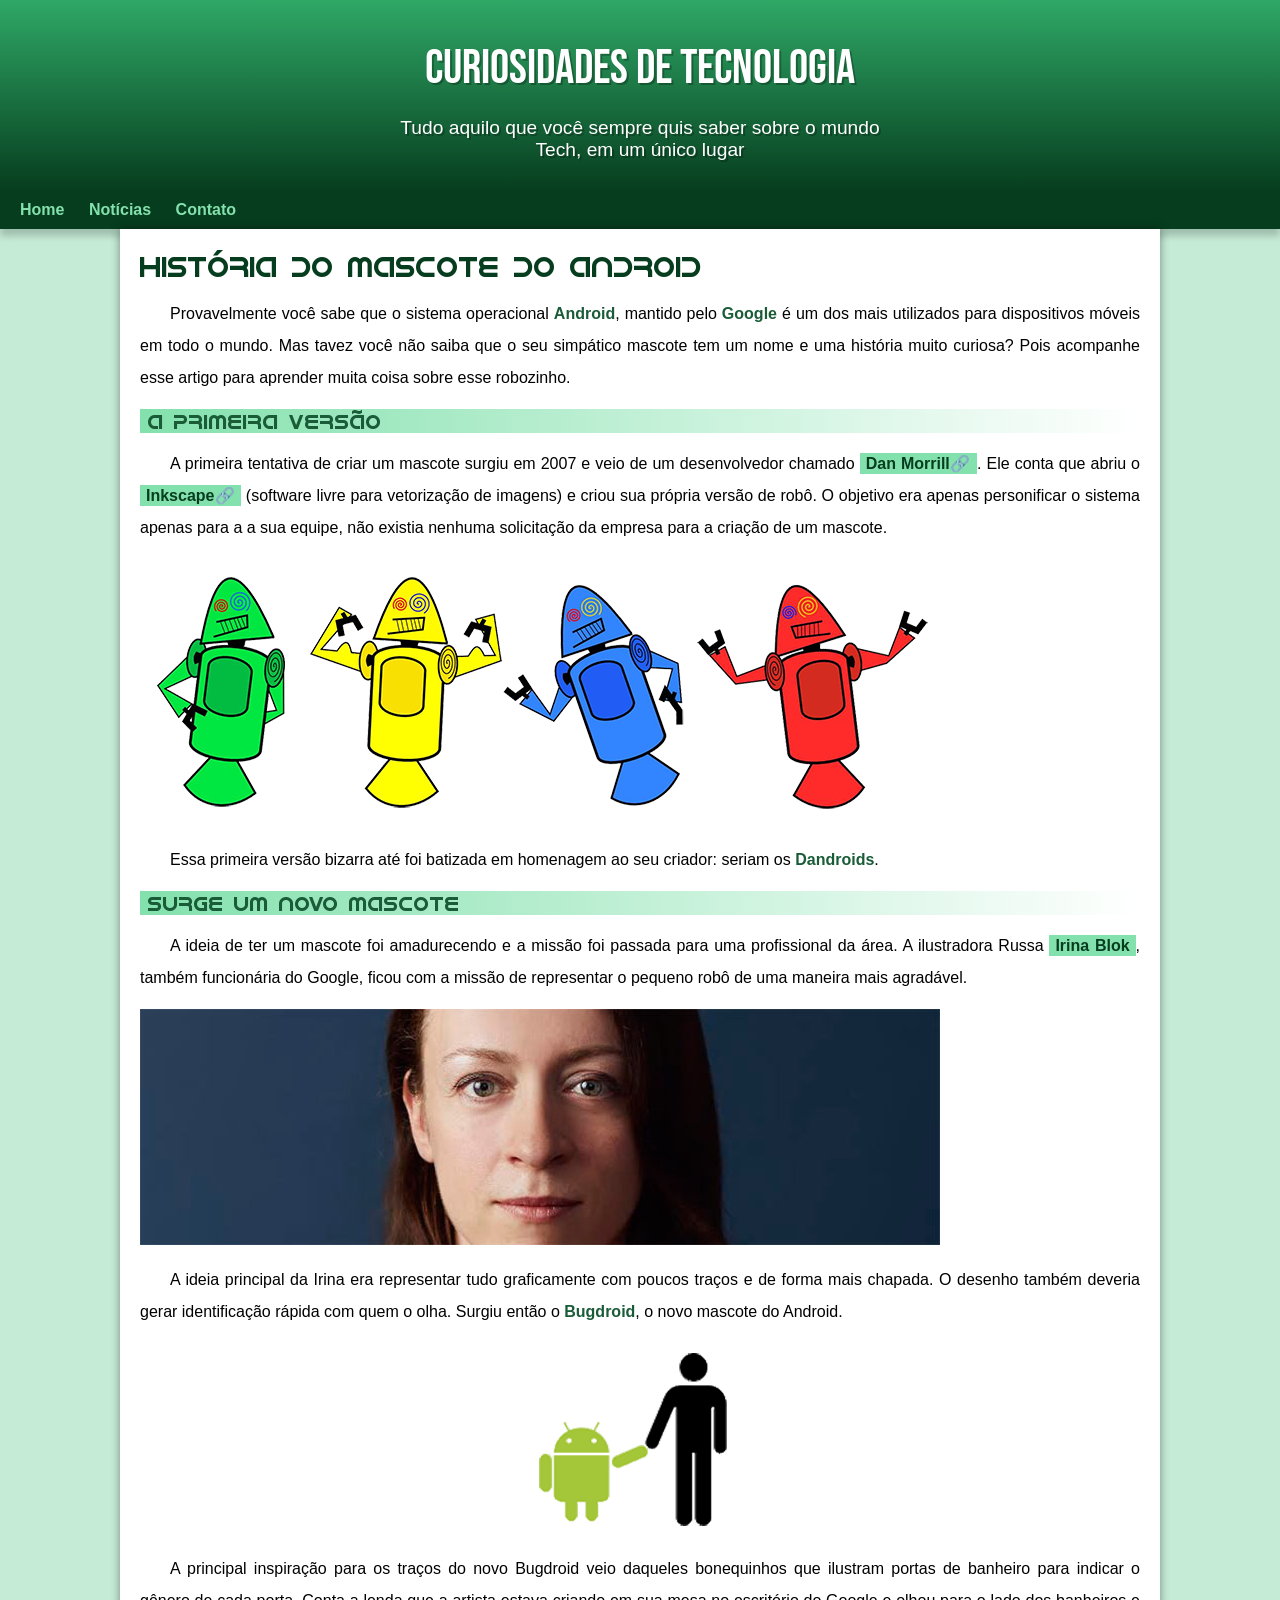
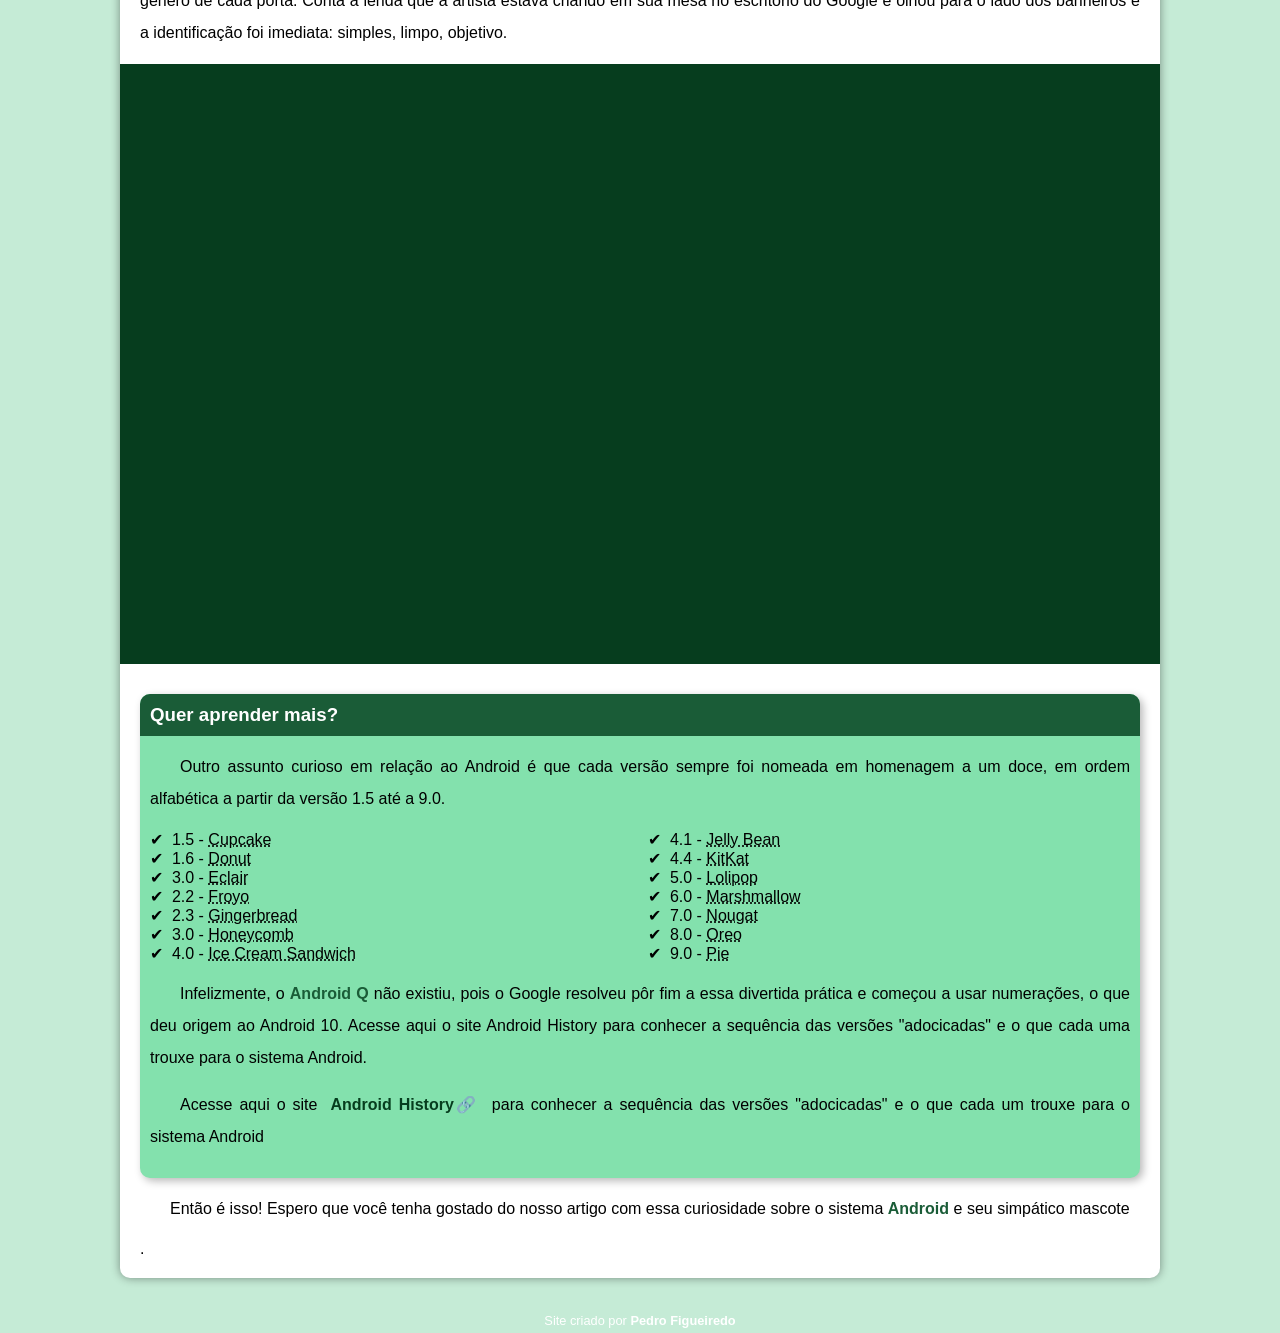
<file: index.html>
<!DOCTYPE html>
<html lang="pt-br">
<head>
    <meta charset="UTF-8">
    <meta name="viewport" content="width=device-width, initial-scale=1.0">
    <title>Como surgiu o masconte do Android</title>
    <link rel="shortcut icon" href="imagens/favicon.ico" type="image/x-icon">
    <link rel="stylesheet" href="estilo/style.css">
</head>
<body>
    <header>
        <h1>Curiosidades de Tecnologia</h1>
        <p>Tudo aquilo que você sempre quis saber sobre o mundo Tech, em um único lugar</p>
    </header>
    <nav>
        <a href="#">Home</a>
        <a href="#">Notícias</a>
        <a href="#">Contato</a>
    </nav>

    <main>
        <article>
            <h1>História do Mascote do Android</h1>

            <p>Provavelmente você sabe que o sistema operacional <strong>Android</strong>, mantido pelo<strong> Google</strong> é um dos mais utilizados para dispositivos móveis em todo o mundo. Mas tavez você não saiba que o seu simpático mascote tem um nome e uma história muito curiosa? Pois acompanhe esse artigo para aprender muita coisa sobre esse robozinho.</p>

            <h2>A primeira versão</h2>

            <p>A primeira tentativa de criar um mascote surgiu em 2007 e veio de um desenvolvedor chamado <a href="https://androidcommunity.com/dan-morrill-shows-us-the-android-mascot-that-almost-was-20130103/" target="_blank" class="externo">Dan Morrill</a>. Ele conta que abriu o <a href="inkscape-1.4.2_2025-05-13_f4327f4-x64" target="_blank" class="externo">Inkscape</a> (software livre para vetorização de imagens) e criou sua própria versão de robô. O objetivo era apenas personificar o sistema apenas para a a sua equipe, não existia nenhuma solicitação da empresa para a criação de um mascote.</p>

            <picture>
                <source media="(max-width: 670px)" srcset="imagens/dan-droids-pq.png">
                <img src="imagens/dan-droids.png" alt="Imagens do Dan-droid">
            </picture>

            <p>Essa primeira versão bizarra até foi batizada em homenagem ao seu criador: seriam os <strong>Dandroids</strong>.</p>

            <h2>Surge um novo mascote</h2>

            <p>A ideia de ter um mascote foi amadurecendo e a missão foi passada para uma profissional da área. A ilustradora Russa <a href="irinablok.com" target="_blank">Irina Blok</a>, também funcionária do Google, ficou com a missão de representar o pequeno robô de uma maneira mais agradável.</p>

           <picture>
            <source media="(max-width: 670px)" srcset="imagens/irina-blok-pq.jpg">
            <img src="imagens/irina-blok.jpg" alt="irina-blok">
            </picture>

            <p>A ideia principal da Irina era representar tudo graficamente com poucos traços e de forma mais chapada. O desenho também deveria gerar identificação rápida com quem o olha. Surgiu então o <strong>Bugdroid</strong>, o novo mascote do Android.</p>

            <img src="imagens/bugdroid.png" class="pequena" alt="Bug-droid">

            <p>A principal inspiração para os traços do novo Bugdroid veio daqueles bonequinhos que ilustram portas de banheiro para indicar o gênero de cada porta. Conta a lenda que a artista estava criando em sua mesa no escritório do Google e olhou para o lado dos banheiros e a identificação foi imediata: simples, limpo, objetivo.</p>

            <div class="video"><iframe width="560" height="315" src="https://www.youtube.com/embed/WQhiA25aExI?si=Wh58Z_NVSufkqTdk" title="YouTube video player" frameborder="0" allow="accelerometer; autoplay; clipboard-write; encrypted-media; gyroscope; picture-in-picture; web-share" referrerpolicy="strict-origin-when-cross-origin" allowfullscreen></iframe></div>
            
            <aside>
                <h3>Quer aprender mais?</h3>
                <p>Outro assunto curioso em relação ao Android é que cada versão sempre foi nomeada em homenagem a um doce, em ordem alfabética a partir da versão 1.5 até a 9.0.</p>
                <ul>
                    <li>1.5 - <abbr title="Bolo de Copo">Cupcake</abbr></li>
                    <li>1.6 - <abbr title="Rosca">Donut</abbr></li>
                    <li>3.0 - <abbr title="Bomba">Eclair</abbr></li>
                    <li>2.2 - <abbr title="Iorgute">Froyo</abbr></li>
                    <li>2.3 - <abbr title="">Gingerbread</abbr></li>
                    <li>3.0 - <abbr title="">Honeycomb</abbr></li>
                    <li>4.0 - <abbr title="">Ice Cream Sandwich</abbr></li>
                    <li>4.1 - <abbr title="">Jelly Bean</abbr></li>
                    <li>4.4 - <abbr title="">KitKat</abbr></li>
                    <li>5.0 - <abbr title="">Lolipop</abbr></li>
                    <li>6.0 - <abbr title="">Marshmallow</abbr></li>
                    <li>7.0 - <abbr title="">Nougat</abbr></li>
                    <li>8.0 - <abbr title="">Oreo</abbr></li>
                    <li>9.0 - <abbr title="">Pie</abbr></li>
                </ul>

                <p>
                    Infelizmente, o <strong>Android Q</strong> não existiu, pois o Google resolveu pôr fim a essa divertida prática e começou a usar numerações, o que deu origem ao Android 10.
                    Acesse aqui o site Android History para conhecer a sequência das versões "adocicadas" e o que cada uma trouxe para o sistema Android.
                </p>
                <p> 
                    Acesse aqui o site <a href="#" target="_blank" class="externo">Android History</a> para conhecer a sequência das versões "adocicadas" e o que cada um trouxe para o sistema Android
                </p>
            </aside>

            <p>Então é isso! Espero que você tenha gostado do nosso artigo com essa curiosidade sobre o sistema <strong>Android</strong> e seu simpático mascote</p>.
         
        </article>
    </main>

    <footer><p>Site criado por <a href="#" target="_blank">Pedro Figueiredo</a></p></footer>
</body>
</html>
</file>
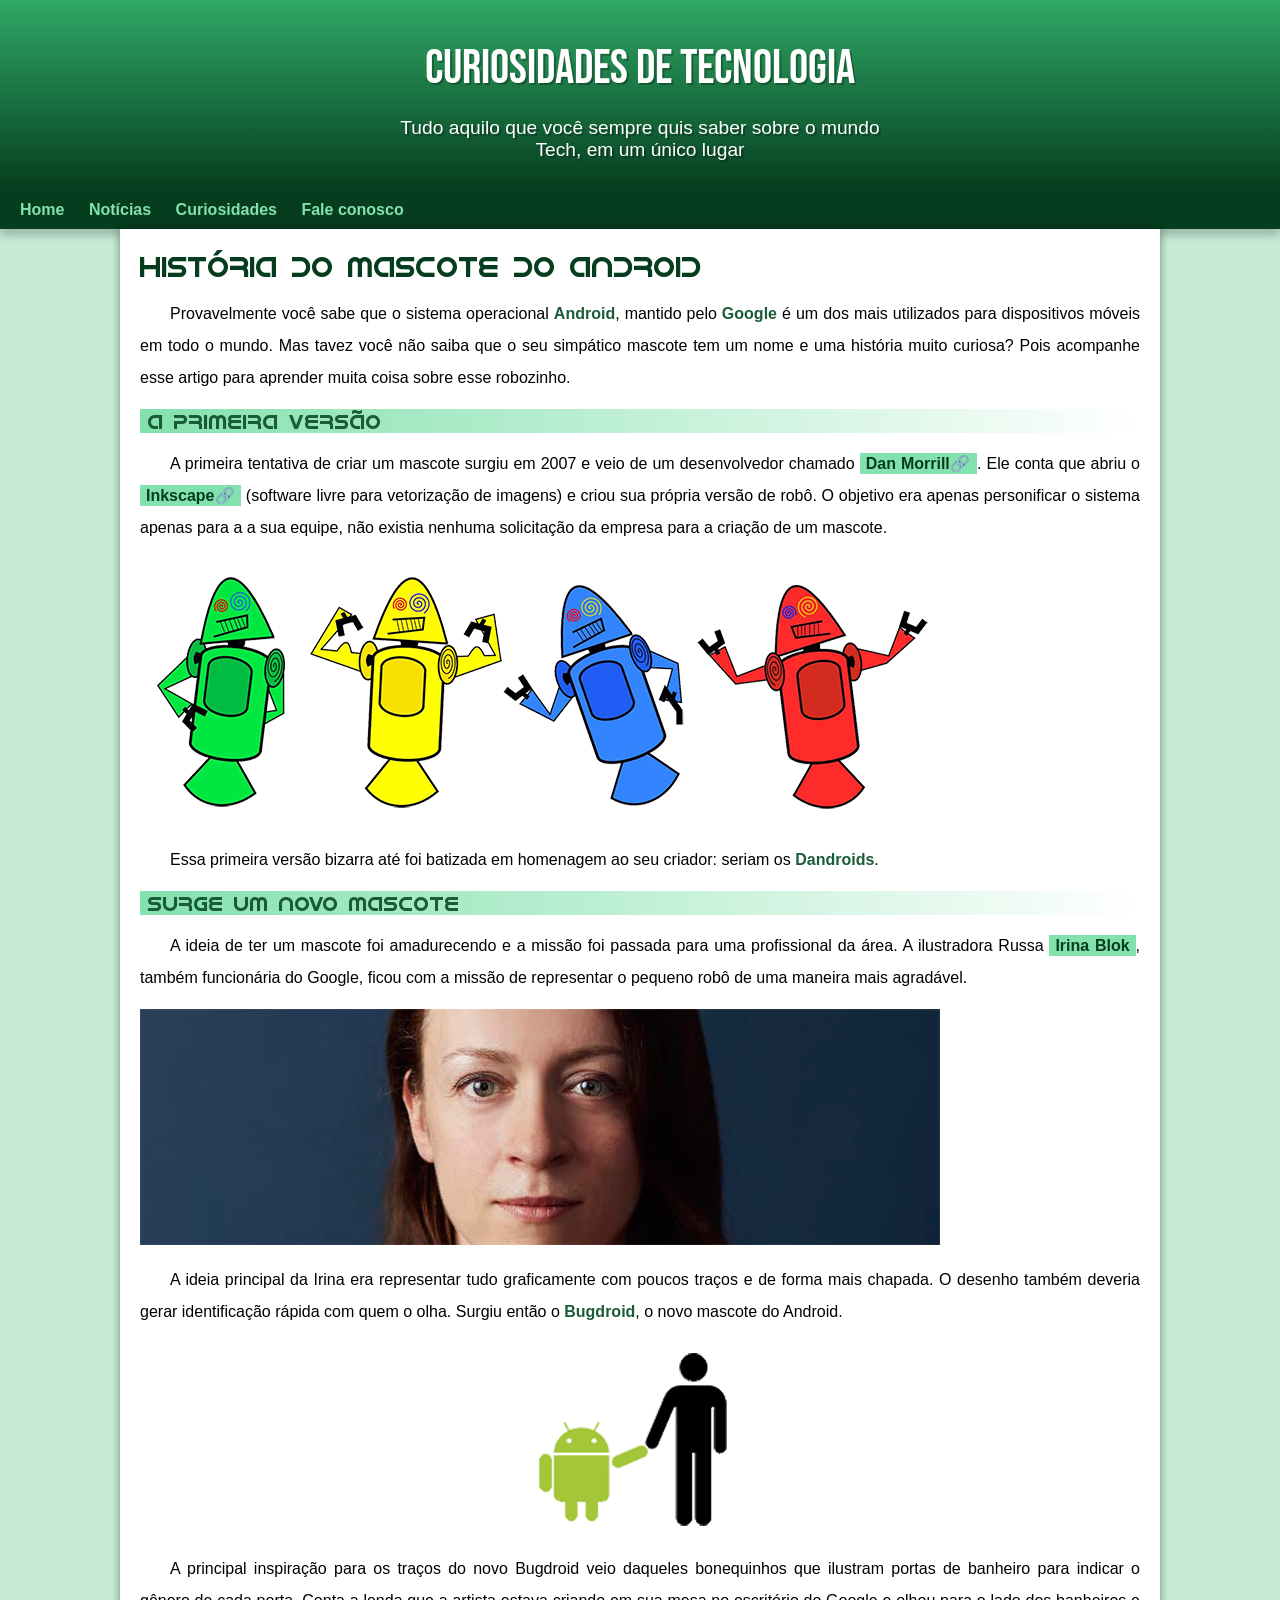
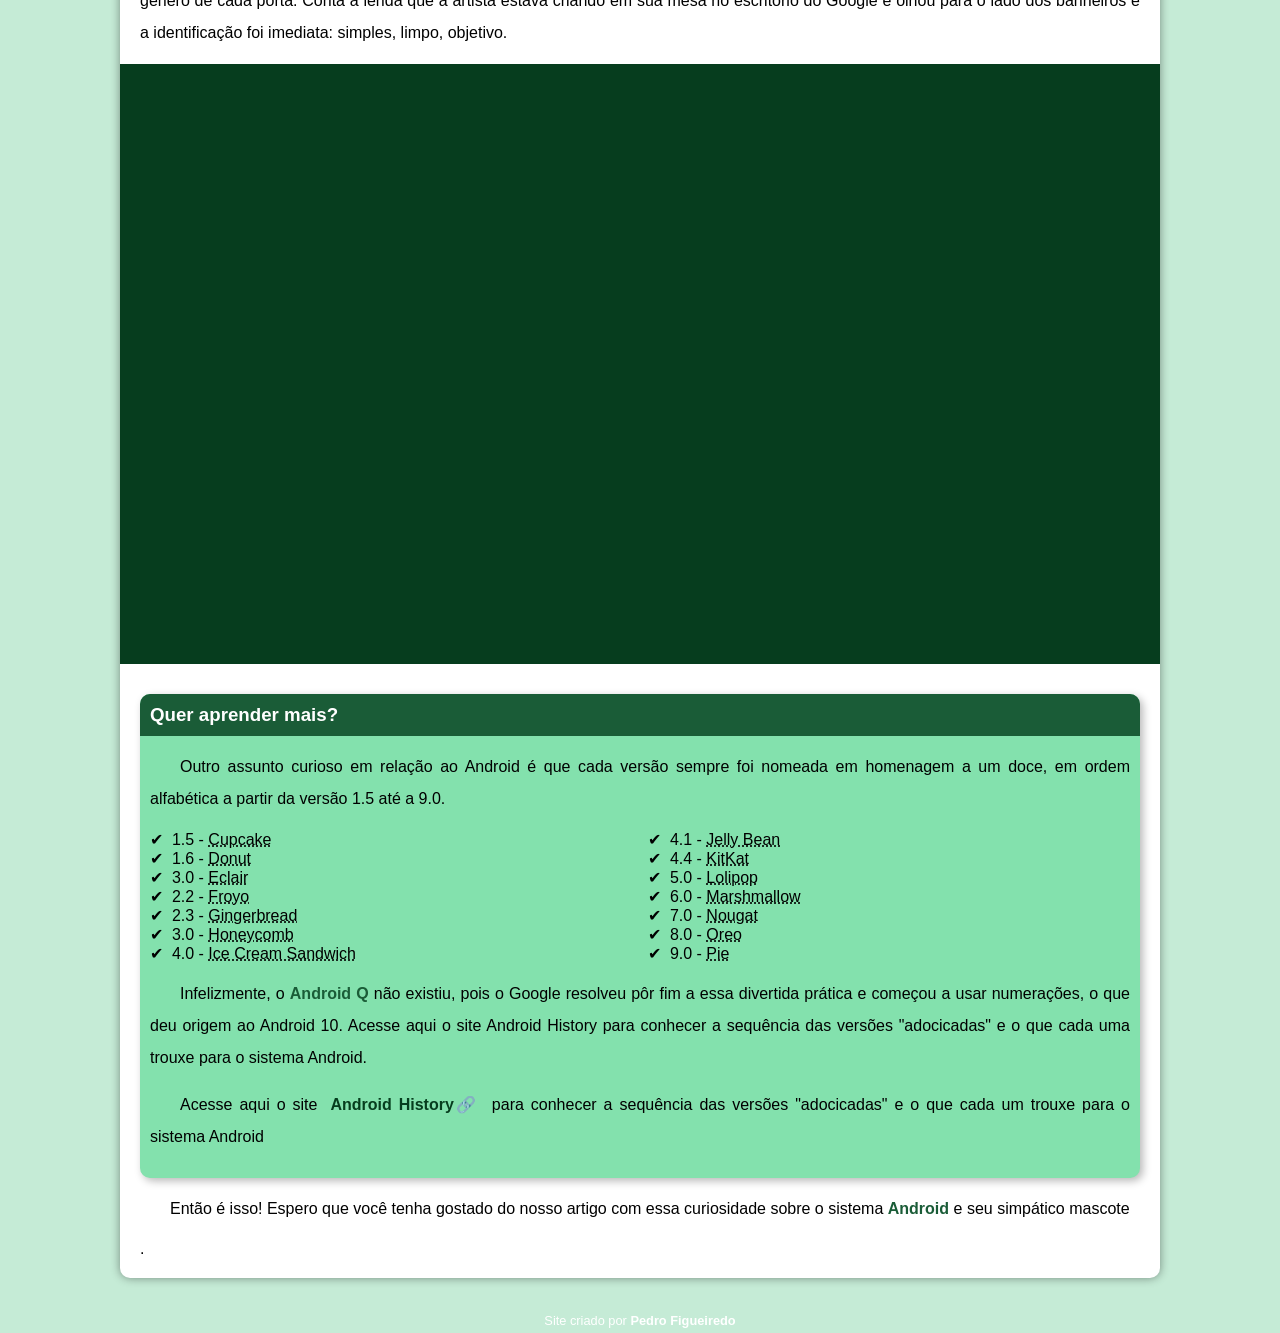
<file: index.html.html>
<!DOCTYPE html>
<html lang="pt-br">
<head>
    <meta charset="UTF-8">
    <meta name="viewport" content="width=device-width, initial-scale=1.0">
    <title>Como surgiu o masconte do Android</title>
    <link rel="shortcut icon" href="imagens/favicon.ico" type="image/x-icon">
    <link rel="stylesheet" href="estilo/style.css">
</head>
<body>
    <header>
        <h1>Curiosidades de Tecnologia</h1>
        <p>Tudo aquilo que você sempre quis saber sobre o mundo Tech, em um único lugar</p>
    </header>
    <nav>
        <a href="#">Home</a>
        <a href="#">Notícias</a>
        <a href="#">Curiosidades</a>
        <a href="#">Fale conosco</a>
    </nav>

    <main>
        <article>
            <h1>História do Mascote do Android</h1>

            <p>Provavelmente você sabe que o sistema operacional <strong>Android</strong>, mantido pelo<strong> Google</strong> é um dos mais utilizados para dispositivos móveis em todo o mundo. Mas tavez você não saiba que o seu simpático mascote tem um nome e uma história muito curiosa? Pois acompanhe esse artigo para aprender muita coisa sobre esse robozinho.</p>

            <h2>A primeira versão</h2>

            <p>A primeira tentativa de criar um mascote surgiu em 2007 e veio de um desenvolvedor chamado <a href="https://androidcommunity.com/dan-morrill-shows-us-the-android-mascot-that-almost-was-20130103/" target="_blank" class="externo">Dan Morrill</a>. Ele conta que abriu o <a href="inkscape-1.4.2_2025-05-13_f4327f4-x64" target="_blank" class="externo">Inkscape</a> (software livre para vetorização de imagens) e criou sua própria versão de robô. O objetivo era apenas personificar o sistema apenas para a a sua equipe, não existia nenhuma solicitação da empresa para a criação de um mascote.</p>

            <picture>
                <source media="(max-width: 670px)" srcset="imagens/dan-droids-pq.png">
                <img src="imagens/dan-droids.png" alt="Imagens do Dan-droid">
            </picture>

            <p>Essa primeira versão bizarra até foi batizada em homenagem ao seu criador: seriam os <strong>Dandroids</strong>.</p>

            <h2>Surge um novo mascote</h2>

            <p>A ideia de ter um mascote foi amadurecendo e a missão foi passada para uma profissional da área. A ilustradora Russa <a href="irinablok.com" target="_blank">Irina Blok</a>, também funcionária do Google, ficou com a missão de representar o pequeno robô de uma maneira mais agradável.</p>

           <picture>
            <source media="(max-width: 670px)" srcset="imagens/irina-blok-pq.jpg">
            <img src="imagens/irina-blok.jpg" alt="irina-blok">
            </picture>

            <p>A ideia principal da Irina era representar tudo graficamente com poucos traços e de forma mais chapada. O desenho também deveria gerar identificação rápida com quem o olha. Surgiu então o <strong>Bugdroid</strong>, o novo mascote do Android.</p>

            <img src="imagens/bugdroid.png" class="pequena" alt="Bug-droid">

            <p>A principal inspiração para os traços do novo Bugdroid veio daqueles bonequinhos que ilustram portas de banheiro para indicar o gênero de cada porta. Conta a lenda que a artista estava criando em sua mesa no escritório do Google e olhou para o lado dos banheiros e a identificação foi imediata: simples, limpo, objetivo.</p>

            <div class="video"><iframe width="560" height="315" src="https://www.youtube.com/embed/WQhiA25aExI?si=Wh58Z_NVSufkqTdk" title="YouTube video player" frameborder="0" allow="accelerometer; autoplay; clipboard-write; encrypted-media; gyroscope; picture-in-picture; web-share" referrerpolicy="strict-origin-when-cross-origin" allowfullscreen></iframe></div>
            
            <aside>
                <h3>Quer aprender mais?</h3>
                <p>Outro assunto curioso em relação ao Android é que cada versão sempre foi nomeada em homenagem a um doce, em ordem alfabética a partir da versão 1.5 até a 9.0.</p>
                <ul>
                    <li>1.5 - <abbr title="Bolo de Copo">Cupcake</abbr></li>
                    <li>1.6 - <abbr title="Rosca">Donut</abbr></li>
                    <li>3.0 - <abbr title="Bomba">Eclair</abbr></li>
                    <li>2.2 - <abbr title="Iorgute">Froyo</abbr></li>
                    <li>2.3 - <abbr title="">Gingerbread</abbr></li>
                    <li>3.0 - <abbr title="">Honeycomb</abbr></li>
                    <li>4.0 - <abbr title="">Ice Cream Sandwich</abbr></li>
                    <li>4.1 - <abbr title="">Jelly Bean</abbr></li>
                    <li>4.4 - <abbr title="">KitKat</abbr></li>
                    <li>5.0 - <abbr title="">Lolipop</abbr></li>
                    <li>6.0 - <abbr title="">Marshmallow</abbr></li>
                    <li>7.0 - <abbr title="">Nougat</abbr></li>
                    <li>8.0 - <abbr title="">Oreo</abbr></li>
                    <li>9.0 - <abbr title="">Pie</abbr></li>
                </ul>

                <p>
                    Infelizmente, o <strong>Android Q</strong> não existiu, pois o Google resolveu pôr fim a essa divertida prática e começou a usar numerações, o que deu origem ao Android 10.
                    Acesse aqui o site Android History para conhecer a sequência das versões "adocicadas" e o que cada uma trouxe para o sistema Android.
                </p>
                <p> 
                    Acesse aqui o site <a href="#" target="_blank" class="externo">Android History</a> para conhecer a sequência das versões "adocicadas" e o que cada um trouxe para o sistema Android
                </p>
            </aside>

            <p>Então é isso! Espero que você tenha gostado do nosso artigo com essa curiosidade sobre o sistema <strong>Android</strong> e seu simpático mascote</p>.
         
        </article>
    </main>

    <footer><p>Site criado por <a href="#" target="_blank">Pedro Figueiredo</a></p></footer>
</body>
</html>
</file>
<file: estilo/style.css>
@charset "UTF-8";

@import url('https://fonts.googleapis.com/css2?family=Audiowide&family=Bebas+Neue&family=Unica+One&display=swap');

@font-face {
    font-family: 'Android';
    src: url('../fontes/idroid.otf') format('opentype');
    font-weight: normal;
}

:root {
    --cor0:  #c5ebd6;
    --cor1: #83e1ad;
    --cor2: #3ddc84;
    --cor3: #2fa866;
    --cor4: #1a5c37;
    --cor5: #063d1e;

    --fonte-padrao: Arial, Verdana, Helvetica, sans-serif;
    --fonte-destaque: "Bebas Neue", sans-serif;
    --fonte-android: 'Android', 'cursive';
}

* {
    margin: 0px;
    padding: 0px;
}


body {
    background-color: #c5ebd6;
    font-family: var(--fonte-padrao);
}

a.externo::after {
    content: '\1F517';
}

header {
    background-image: linear-gradient(to bottom, var(--cor3), var(--cor5));
    min-height: 150px;
    text-align: center;
    padding-top: 40px;

}

header > h1 {
    color: white;
    font-family: var(--fonte-destaque);
    font-size: 3em;
    margin-bottom: 20px;
    font-weight: normal;
    text-shadow: 2px 2px 0px rgba(0, 0, 0, 0.267);
    
}

header > p {
    font-family: var(--fonte-padrao);
    font-size: 1.2em;
    color: white;
    max-width: 500px;
    padding-right: 10px;
    padding-left: 10px;
    margin: auto;
    padding-bottom: 30px;
    text-shadow: 2px 2px 0px rgba(0, 0, 0, 0.267);

}

nav { 
    background-color: var(--cor5);
    padding: 10px;
    box-shadow: 0px 7px 7px rgba(0, 0, 0, 0.192);
}

nav > a {
    color: var(--cor1) ;
    padding: 10px;
    border-radius: 5px;
    text-decoration: none;
    font-weight: bold;
    transition-duration: .5s;

}

nav > a:hover {
    background-color: var(--cor2);
    color: var(--cor5);
}

main {
    min-width: 300px;
    max-width: 1000px;
    margin: auto;
    margin-bottom: 30px;
    padding: 20px;
    background-color: white;
    box-shadow: 0px 0px 10px rgba(0, 0, 0, 0.411);
    border-bottom-left-radius: 10px;
    border-bottom-right-radius: 10px;
}

main h1 {
    color: var(--cor5);
    font-family: var(--fonte-android);
    font-weight: normal;
    font-size: 1.8em;
}

main h2{
    font-family: var(--fonte-android);
    color: var(--cor4);
    font-size: 1.3em;
    background-image: linear-gradient(to right, var(--cor1), transparent);
    text-indent: 8px;
    font-weight: normal;
}

main  p {
    margin: 15px 0px;
    text-align: justify;
    text-indent: 30px;
    font-size: 1em;
    line-height: 2em;
}

main strong {
    color: var(--cor4);
    font-weight: bold;
}

main a {
    text-decoration: none;
    font-weight: bold;
    color: var(--cor5);
    background-color: var(--cor1);
    padding: 2px 6px;
}

main a:hover { 
    text-decoration: underline;
    color: var(--cor4);
}

main > img {
    width: 100%;
}

main img.pequena {
    max-width: 350px;
    display: block;
    margin: auto;
}

div.video {
    background-color: var(--cor5);
    margin: 0px -20px 30px -20px;
    padding: 20px;
    padding-bottom: 58%;
    position: relative;
}

div.video > iframe {
    position: absolute;
    top: 5%;
    left: 5%;
    width: 90%;
    height: 90%;
}

aside {
    background-color: var(--cor1);
    padding: 10px;
    border-radius: 10px;
    box-shadow: 3px 3px 8px rgba(0, 0, 0, 0.281);

}

aside > h3 {
    background-color: var(--cor4);
    color: white;
    padding: 10px;
    margin: -10px -10px 0px -10px;
    border-radius: 10px 10px 0px 0px;
}

aside > ul {
    list-style-type: '\2714\00A0\00A0';
    list-style-position: inside;
    columns: 2;
}

footer {
    color: var(--cor5);
    color: white;
    text-align: center;
    font-size: 0.8em;
    padding: 5px;
}

footer a {
    color: white;
    font-weight: bolder;
    text-decoration: none;
}

footer a:hover {
    text-decoration: underline;
    color: var(--cor1);
}
</file>
